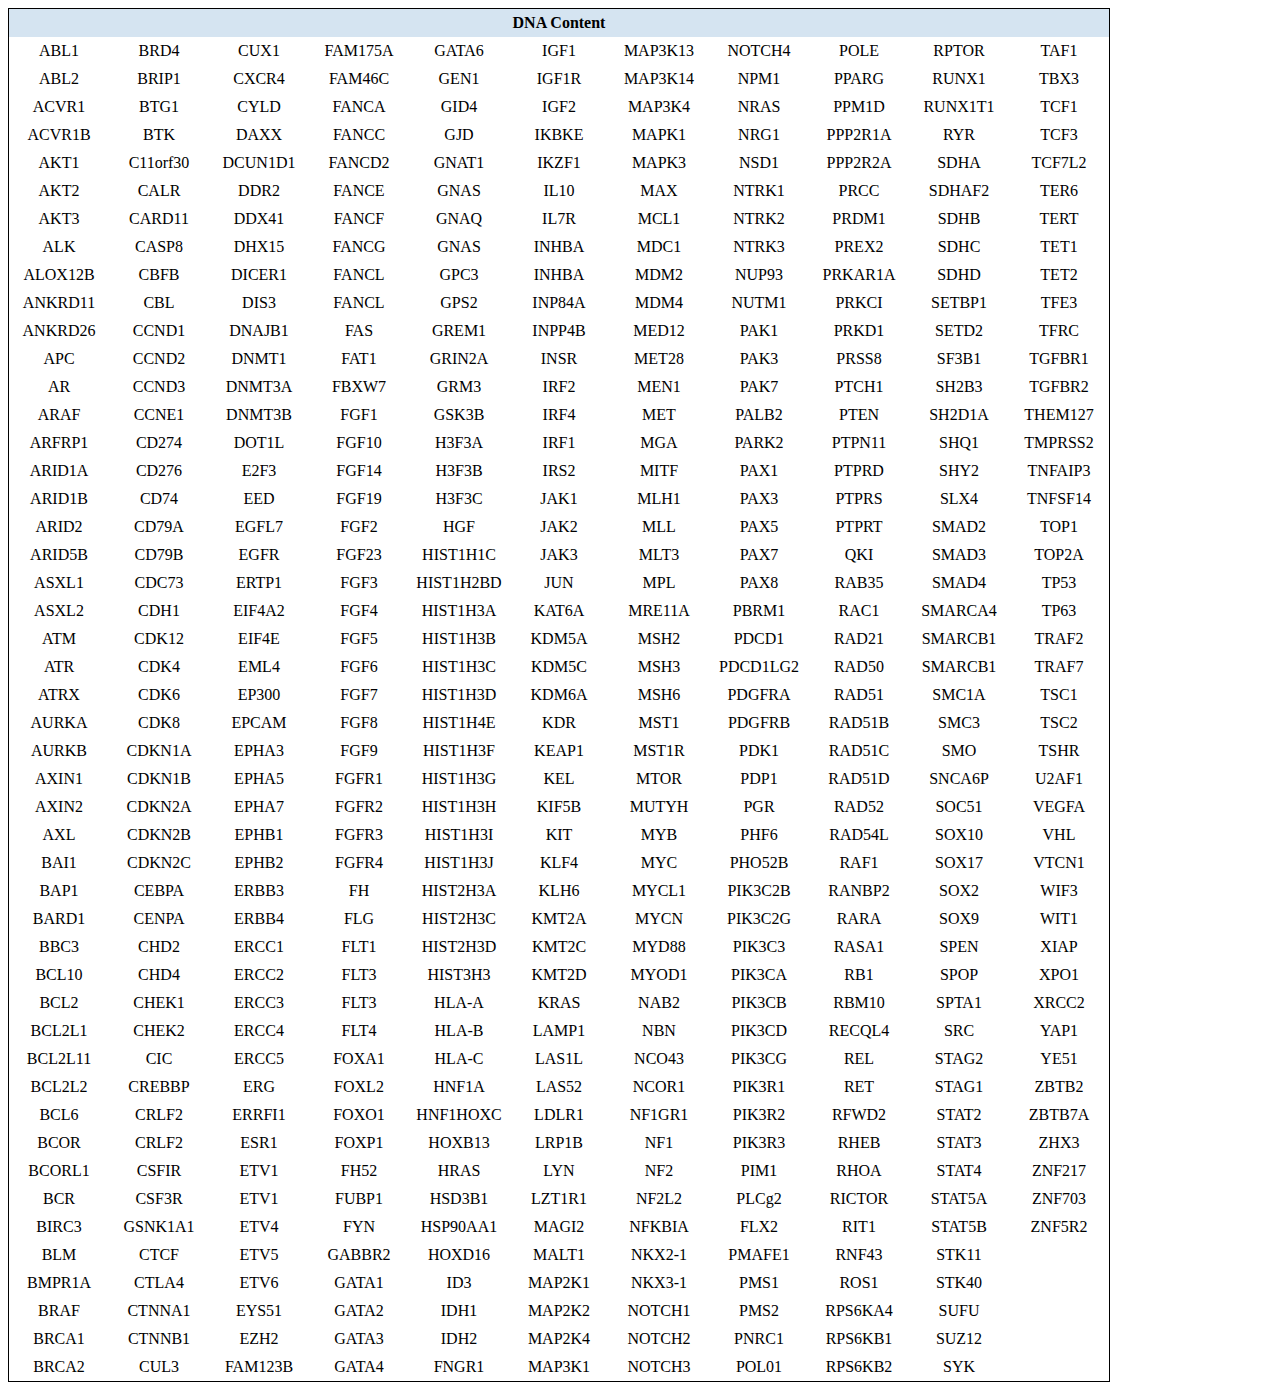
<file: templates/SA_Gene_Content_DNA.html>
<!DOCTYPE html>
<html>
<head>
    <style>
        table {
            border-collapse: collapse;
            border: 1px solid black;
            table-layout: fixed;
        }
        th, td {
            padding: 5px;
            text-align: center;
            width: 90px;
            overflow: hidden;
        }
        th {
            background-color: #D5E4F1;
        }
    </style>
</head>
<body>
    <table>
        <tr>
            <th colspan="11">DNA Content</th>
        </tr>
        <tr>
            <td>ABL1</td>
            <td>BRD4</td>
            <td>CUX1</td>
            <td>FAM175A</td>
            <td>GATA6</td>
            <td>IGF1</td>
            <td>MAP3K13</td>
            <td>NOTCH4</td>
            <td>POLE</td>
            <td>RPTOR</td>
            <td>TAF1</td>
        </tr>
        <tr>
            <td>ABL2</td>
            <td>BRIP1</td>
            <td>CXCR4</td>
            <td>FAM46C</td>
            <td>GEN1</td>
            <td>IGF1R</td>
            <td>MAP3K14</td>
            <td>NPM1</td>
            <td>PPARG</td>
            <td>RUNX1</td>
            <td>TBX3</td>
        </tr>
        <tr>
            <td>ACVR1</td>
            <td>BTG1</td>
            <td>CYLD</td>
            <td>FANCA</td>
            <td>GID4</td>
            <td>IGF2</td>
            <td>MAP3K4</td>
            <td>NRAS</td>
            <td>PPM1D</td>
            <td>RUNX1T1</td>
            <td>TCF1</td>
        </tr>
        <tr>
            <td>ACVR1B</td>
            <td>BTK</td>
            <td>DAXX</td>
            <td>FANCC</td>
            <td>GJD</td>
            <td>IKBKE</td>
            <td>MAPK1</td>
            <td>NRG1</td>
            <td>PPP2R1A</td>
            <td>RYR</td>
            <td>TCF3</td>
        </tr>
        <tr>
            <td>AKT1</td>
            <td>C11orf30</td>
            <td>DCUN1D1</td>
            <td>FANCD2</td>
            <td>GNAT1</td>
            <td>IKZF1</td>
            <td>MAPK3</td>
            <td>NSD1</td>
            <td>PPP2R2A</td>
            <td>SDHA</td>
            <td>TCF7L2</td>
        </tr>
        <tr>
            <td>AKT2</td>
            <td>CALR</td>
            <td>DDR2</td>
            <td>FANCE</td>
            <td>GNAS</td>
            <td>IL10</td>
            <td>MAX</td>
            <td>NTRK1</td>
            <td>PRCC</td>
            <td>SDHAF2</td>
            <td>TER6</td>
        </tr>
        <tr>
            <td>AKT3</td>
            <td>CARD11</td>
            <td>DDX41</td>
            <td>FANCF</td>
            <td>GNAQ</td>
            <td>IL7R</td>
            <td>MCL1</td>
            <td>NTRK2</td>
            <td>PRDM1</td>
            <td>SDHB</td>
            <td>TERT</td>
        </tr>
        <tr>
            <td>ALK</td>
            <td>CASP8</td>
            <td>DHX15</td>
            <td>FANCG</td>
            <td>GNAS</td>
            <td>INHBA</td>
            <td>MDC1</td>
            <td>NTRK3</td>
            <td>PREX2</td>
            <td>SDHC</td>
            <td>TET1</td>
        </tr>
        <tr>
            <td>ALOX12B</td>
            <td>CBFB</td>
            <td>DICER1</td>
            <td>FANCL</td>
            <td>GPC3</td>
            <td>INHBA</td>
            <td>MDM2</td>
            <td>NUP93</td>
            <td>PRKAR1A</td>
            <td>SDHD</td>
            <td>TET2</td>
        </tr>
        <tr>
            <td>ANKRD11</td>
            <td>CBL</td>
            <td>DIS3</td>
            <td>FANCL</td>
            <td>GPS2</td>
            <td>INP84A</td>
            <td>MDM4</td>
            <td>NUTM1</td>
            <td>PRKCI</td>
            <td>SETBP1</td>
            <td>TFE3</td>
        </tr>
        <tr>
            <td>ANKRD26</td>
            <td>CCND1</td>
            <td>DNAJB1</td>
            <td>FAS</td>
            <td>GREM1</td>
            <td>INPP4B</td>
            <td>MED12</td>
            <td>PAK1</td>
            <td>PRKD1</td>
            <td>SETD2</td>
            <td>TFRC</td>
        </tr>
        <tr>
            <td>APC</td>
            <td>CCND2</td>
            <td>DNMT1</td>
            <td>FAT1</td>
            <td>GRIN2A</td>
            <td>INSR</td>
            <td>MET28</td>
            <td>PAK3</td>
            <td>PRSS8</td>
            <td>SF3B1</td>
            <td>TGFBR1</td>
        </tr>
        <tr>
            <td>AR</td>
            <td>CCND3</td>
            <td>DNMT3A</td>
            <td>FBXW7</td>
            <td>GRM3</td>
            <td>IRF2</td>
            <td>MEN1</td>
            <td>PAK7</td>
            <td>PTCH1</td>
            <td>SH2B3</td>
            <td>TGFBR2</td>
        </tr>
        <tr>
            <td>ARAF</td>
            <td>CCNE1</td>
            <td>DNMT3B</td>
            <td>FGF1</td>
            <td>GSK3B</td>
            <td>IRF4</td>
            <td>MET</td>
            <td>PALB2</td>
            <td>PTEN</td>
            <td>SH2D1A</td>
            <td>THEM127</td>
        </tr>
        <tr>
            <td>ARFRP1</td>
            <td>CD274</td>
            <td>DOT1L</td>
            <td>FGF10</td>
            <td>H3F3A</td>
            <td>IRF1</td>
            <td>MGA</td>
            <td>PARK2</td>
            <td>PTPN11</td>
            <td>SHQ1</td>
            <td>TMPRSS2</td>
        </tr>
        <tr>
            <td>ARID1A</td>
            <td>CD276</td>
            <td>E2F3</td>
            <td>FGF14</td>
            <td>H3F3B</td>
            <td>IRS2</td>
            <td>MITF</td>
            <td>PAX1</td>
            <td>PTPRD</td>
            <td>SHY2</td>
            <td>TNFAIP3</td>
        </tr>
        <tr>
            <td>ARID1B</td>
            <td>CD74</td>
            <td>EED</td>
            <td>FGF19</td>
            <td>H3F3C</td>
            <td>JAK1</td>
            <td>MLH1</td>
            <td>PAX3</td>
            <td>PTPRS</td>
            <td>SLX4</td>
            <td>TNFSF14</td>
        </tr>
        <tr>
            <td>ARID2</td>
            <td>CD79A</td>
            <td>EGFL7</td>
            <td>FGF2</td>
            <td>HGF</td>
            <td>JAK2</td>
            <td>MLL</td>
            <td>PAX5</td>
            <td>PTPRT</td>
            <td>SMAD2</td>
            <td>TOP1</td>
        </tr>
        <tr>
            <td>ARID5B</td>
            <td>CD79B</td>
            <td>EGFR</td>
            <td>FGF23</td>
            <td>HIST1H1C</td>
            <td>JAK3</td>
            <td>MLT3</td>
            <td>PAX7</td>
            <td>QKI</td>
            <td>SMAD3</td>
            <td>TOP2A</td>
        </tr>
        <tr>
            <td>ASXL1</td>
            <td>CDC73</td>
            <td>ERTP1</td>
            <td>FGF3</td>
            <td>HIST1H2BD</td>
            <td>JUN</td>
            <td>MPL</td>
            <td>PAX8</td>
            <td>RAB35</td>
            <td>SMAD4</td>
            <td>TP53</td>
        </tr>
        <tr>
            <td>ASXL2</td>
            <td>CDH1</td>
            <td>EIF4A2</td>
            <td>FGF4</td>
            <td>HIST1H3A</td>
            <td>KAT6A</td>
            <td>MRE11A</td>
            <td>PBRM1</td>
            <td>RAC1</td>
            <td>SMARCA4</td>
            <td>TP63</td>
        </tr>
        <tr>
            <td>ATM</td>
            <td>CDK12</td>
            <td>EIF4E</td>
            <td>FGF5</td>
            <td>HIST1H3B</td>
            <td>KDM5A</td>
            <td>MSH2</td>
            <td>PDCD1</td>
            <td>RAD21</td>
            <td>SMARCB1</td>
            <td>TRAF2</td>
        </tr>
        <tr>
            <td>ATR</td>
            <td>CDK4</td>
            <td>EML4</td>
            <td>FGF6</td>
            <td>HIST1H3C</td>
            <td>KDM5C</td>
            <td>MSH3</td>
            <td>PDCD1LG2</td>
            <td>RAD50</td>
            <td>SMARCB1</td>
            <td>TRAF7</td>
        </tr>
        <tr>
            <td>ATRX</td>
            <td>CDK6</td>
            <td>EP300</td>
            <td>FGF7</td>
            <td>HIST1H3D</td>
            <td>KDM6A</td>
            <td>MSH6</td>
            <td>PDGFRA</td>
            <td>RAD51</td>
            <td>SMC1A</td>
            <td>TSC1</td>
        </tr>
        <tr>
            <td>AURKA</td>
            <td>CDK8</td>
            <td>EPCAM</td>
            <td>FGF8</td>
            <td>HIST1H4E</td>
            <td>KDR</td>
            <td>MST1</td>
            <td>PDGFRB</td>
            <td>RAD51B</td>
            <td>SMC3</td>
            <td>TSC2</td>
        </tr>
        <tr>
            <td>AURKB</td>
            <td>CDKN1A</td>
            <td>EPHA3</td>
            <td>FGF9</td>
            <td>HIST1H3F</td>
            <td>KEAP1</td>
            <td>MST1R</td>
            <td>PDK1</td>
            <td>RAD51C</td>
            <td>SMO</td>
            <td>TSHR</td>
        </tr>
        <tr>
            <td>AXIN1</td>
            <td>CDKN1B</td>
            <td>EPHA5</td>
            <td>FGFR1</td>
            <td>HIST1H3G</td>
            <td>KEL</td>
            <td>MTOR</td>
            <td>PDP1</td>
            <td>RAD51D</td>
            <td>SNCA6P</td>
            <td>U2AF1</td>
        </tr>
        <tr>
            <td>AXIN2</td>
            <td>CDKN2A</td>
            <td>EPHA7</td>
            <td>FGFR2</td>
            <td>HIST1H3H</td>
            <td>KIF5B</td>
            <td>MUTYH</td>
            <td>PGR</td>
            <td>RAD52</td>
            <td>SOC51</td>
            <td>VEGFA</td>
        </tr>
        <tr>
            <td>AXL</td>
            <td>CDKN2B</td>
            <td>EPHB1</td>
            <td>FGFR3</td>
            <td>HIST1H3I</td>
            <td>KIT</td>
            <td>MYB</td>
            <td>PHF6</td>
            <td>RAD54L</td>
            <td>SOX10</td>
            <td>VHL</td>
        </tr>
        <tr>
            <td>BAI1</td>
            <td>CDKN2C</td>
            <td>EPHB2</td>
            <td>FGFR4</td>
            <td>HIST1H3J</td>
            <td>KLF4</td>
            <td>MYC</td>
            <td>PHO52B</td>
            <td>RAF1</td>
            <td>SOX17</td>
            <td>VTCN1</td>
        </tr>
        <tr>
            <td>BAP1</td>
            <td>CEBPA</td>
            <td>ERBB3</td>
            <td>FH</td>
            <td>HIST2H3A</td>
            <td>KLH6</td>
            <td>MYCL1</td>
            <td>PIK3C2B</td>
            <td>RANBP2</td>
            <td>SOX2</td>
            <td>WIF3</td>
        </tr>
        <tr>
            <td>BARD1</td>
            <td>CENPA</td>
            <td>ERBB4</td>
            <td>FLG</td>
            <td>HIST2H3C</td>
            <td>KMT2A</td>
            <td>MYCN</td>
            <td>PIK3C2G</td>
            <td>RARA</td>
            <td>SOX9</td>
            <td>WIT1</td>
        </tr>
        <tr>
            <td>BBC3</td>
            <td>CHD2</td>
            <td>ERCC1</td>
            <td>FLT1</td>
            <td>HIST2H3D</td>
            <td>KMT2C</td>
            <td>MYD88</td>
            <td>PIK3C3</td>
            <td>RASA1</td>
            <td>SPEN</td>
            <td>XIAP</td>
        </tr>
        <tr>
            <td>BCL10</td>
            <td>CHD4</td>
            <td>ERCC2</td>
            <td>FLT3</td>
            <td>HIST3H3</td>
            <td>KMT2D</td>
            <td>MYOD1</td>
            <td>PIK3CA</td>
            <td>RB1</td>
            <td>SPOP</td>
            <td>XPO1</td>
        </tr>
        <tr>
            <td>BCL2</td>
            <td>CHEK1</td>
            <td>ERCC3</td>
            <td>FLT3</td>
            <td>HLA-A</td>
            <td>KRAS</td>
            <td>NAB2</td>
            <td>PIK3CB</td>
            <td>RBM10</td>
            <td>SPTA1</td>
            <td>XRCC2</td>
        </tr>
        <tr>
            <td>BCL2L1</td>
            <td>CHEK2</td>
            <td>ERCC4</td>
            <td>FLT4</td>
            <td>HLA-B</td>
            <td>LAMP1</td>
            <td>NBN</td>
            <td>PIK3CD</td>
            <td>RECQL4</td>
            <td>SRC</td>
            <td>YAP1</td>
        </tr>
        <tr>
            <td>BCL2L11</td>
            <td>CIC</td>
            <td>ERCC5</td>
            <td>FOXA1</td>
            <td>HLA-C</td>
            <td>LAS1L</td>
            <td>NCO43</td>
            <td>PIK3CG</td>
            <td>REL</td>
            <td>STAG2</td>
            <td>YE51</td>
        </tr>
        <tr>
            <td>BCL2L2</td>
            <td>CREBBP</td>
            <td>ERG</td>
            <td>FOXL2</td>
            <td>HNF1A</td>
            <td>LAS52</td>
            <td>NCOR1</td>
            <td>PIK3R1</td>
            <td>RET</td>
            <td>STAG1</td>
            <td>ZBTB2</td>
        </tr>
        <tr>
            <td>BCL6</td>
            <td>CRLF2</td>
            <td>ERRFI1</td>
            <td>FOXO1</td>
            <td>HNF1HOXC</td>
            <td>LDLR1</td>
            <td>NF1GR1</td>
            <td>PIK3R2</td>
            <td>RFWD2</td>
            <td>STAT2</td>
            <td>ZBTB7A</td>
        </tr>
        <tr>
            <td>BCOR</td>
            <td>CRLF2</td>
            <td>ESR1</td>
            <td>FOXP1</td>
            <td>HOXB13</td>
            <td>LRP1B</td>
            <td>NF1</td>
            <td>PIK3R3</td>
            <td>RHEB</td>
            <td>STAT3</td>
            <td>ZHX3</td>
        </tr>
        <tr>
            <td>BCORL1</td>
            <td>CSFIR</td>
            <td>ETV1</td>
            <td>FH52</td>
            <td>HRAS</td>
            <td>LYN</td>
            <td>NF2</td>
            <td>PIM1</td>
            <td>RHOA</td>
            <td>STAT4</td>
            <td>ZNF217</td>
        </tr>
        <tr>
            <td>BCR</td>
            <td>CSF3R</td>
            <td>ETV1</td>
            <td>FUBP1</td>
            <td>HSD3B1</td>
            <td>LZT1R1</td>
            <td>NF2L2</td>
            <td>PLCg2</td>
            <td>RICTOR</td>
            <td>STAT5A</td>
            <td>ZNF703</td>
        </tr>
        <tr>
            <td>BIRC3</td>
            <td>GSNK1A1</td>
            <td>ETV4</td>
            <td>FYN</td>
            <td>HSP90AA1</td>
            <td>MAGI2</td>
            <td>NFKBIA</td>
            <td>FLX2</td>
            <td>RIT1</td>
            <td>STAT5B</td>
            <td>ZNF5R2</td>
        </tr>
        <tr>
            <td>BLM</td>
            <td>CTCF</td>
            <td>ETV5</td>
            <td>GABBR2</td>
            <td>HOXD16</td>
            <td>MALT1</td>
            <td>NKX2-1</td>
            <td>PMAFE1</td>
            <td>RNF43</td>
            <td>STK11</td>
        </tr>
        <tr>
            <td>BMPR1A</td>
            <td>CTLA4</td>
            <td>ETV6</td>
            <td>GATA1</td>
            <td>ID3</td>
            <td>MAP2K1</td>
            <td>NKX3-1</td>
            <td>PMS1</td>
            <td>ROS1</td>
            <td>STK40</td>
        </tr>
        <tr>
            <td>BRAF</td>
            <td>CTNNA1</td>
            <td>EYS51</td>
            <td>GATA2</td>
            <td>IDH1</td>
            <td>MAP2K2</td>
            <td>NOTCH1</td>
            <td>PMS2</td>
            <td>RPS6KA4</td>
            <td>SUFU</td>
        </tr>
        <tr>
            <td>BRCA1</td>
            <td>CTNNB1</td>
            <td>EZH2</td>
            <td>GATA3</td>
            <td>IDH2</td>
            <td>MAP2K4</td>
            <td>NOTCH2</td>
            <td>PNRC1</td>
            <td>RPS6KB1</td>
            <td>SUZ12</td>
        </tr>
        <tr>
            <td>BRCA2</td>
            <td>CUL3</td>
            <td>FAM123B</td>
            <td>GATA4</td>
            <td>FNGR1</td>
            <td>MAP3K1</td>
            <td>NOTCH3</td>
            <td>POL01</td>
            <td>RPS6KB2</td>
            <td>SYK</td>
        </tr>
    </table>
</body>
</html>
</file>
